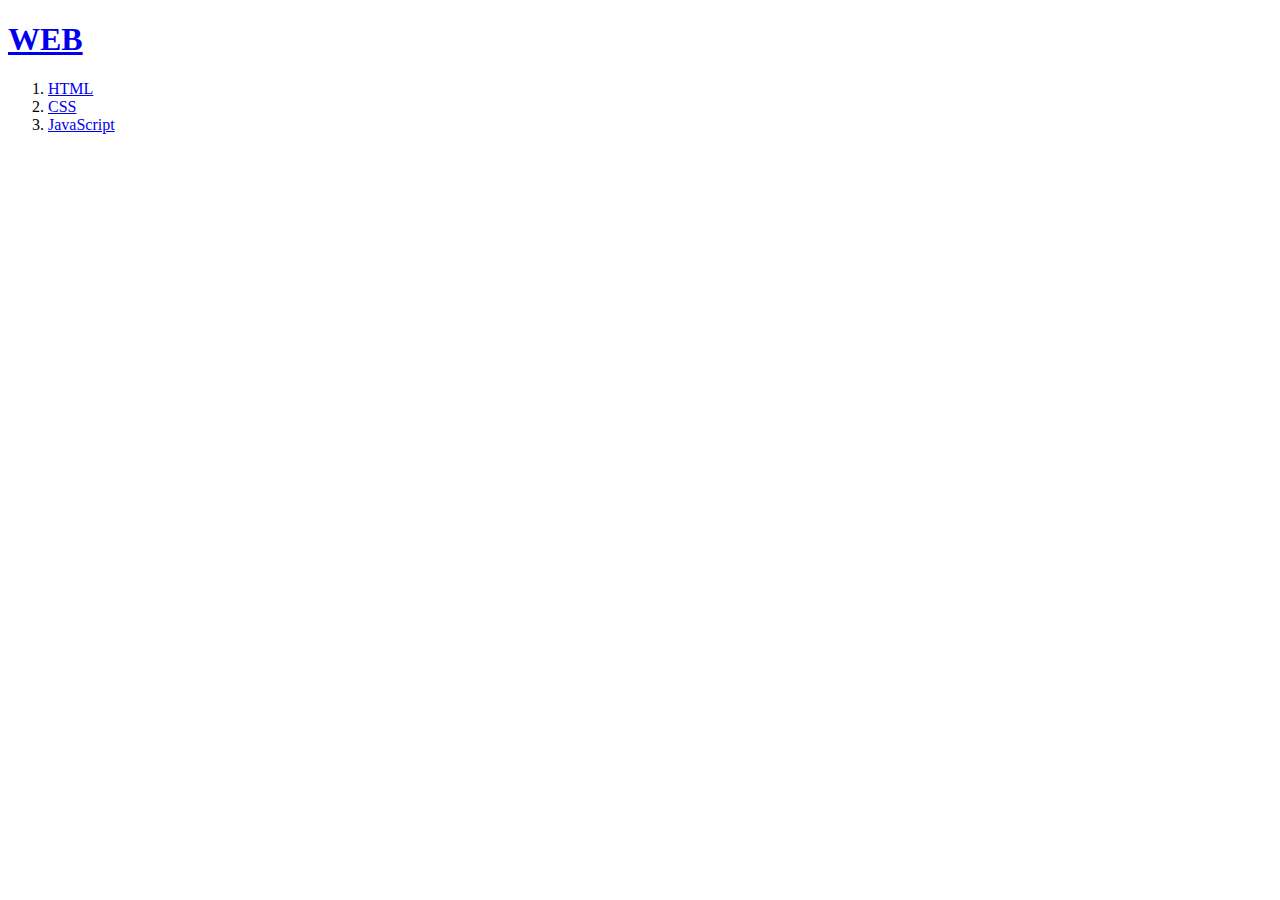
<file: index.html>
<!DOCTYPE html>
<html>

<head>
    <title>WEB - html</title>
    <meta charset="utf-8">
</head>

<body>
    <h1><a href="index.html">WEB</a></h1>
    <ol>
        <li><a href="1.html">HTML</a><br></li>
        <li><a href="2.html">CSS</a><br></li>
        <li><a href="3.html">JavaScript</a><br></li>
    </ol>

</body>
</html>
</file>
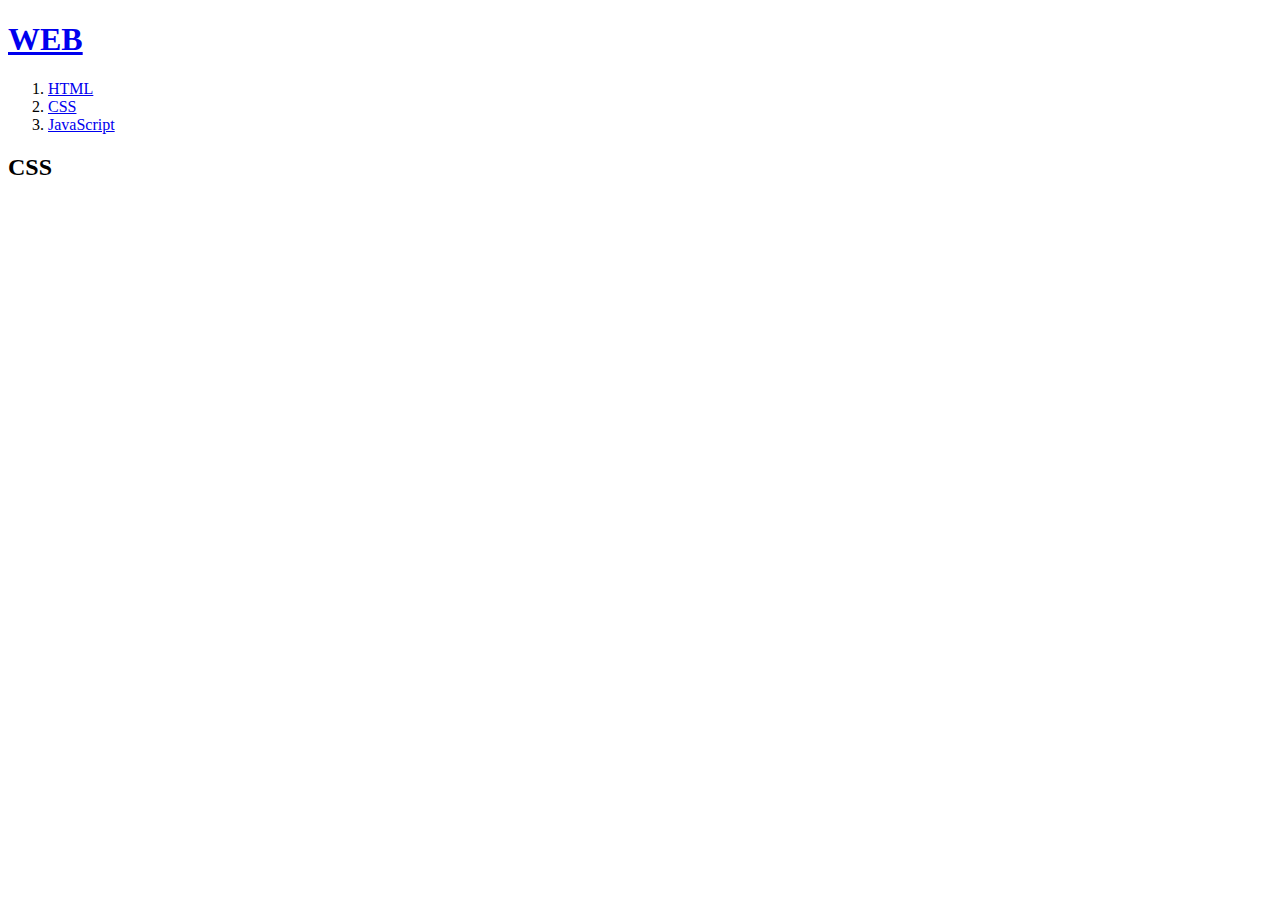
<file: 2.html>
<!DOCTYPE html>
<html>

<head>
    <title>CSS - html</title>
    <meta charset="utf-8">
</head>

<body>
    <h1><a href="main.html">WEB</a></h1>
    <ol>
        <li><a href="1.html">HTML</a><br></li>
        <li><a href="2.html">CSS</a><br></li>
        <li><a href="3.html">JavaScript</a><br></li>
    </ol>
    <h2>CSS</h2>
</body>
</html>
</file>
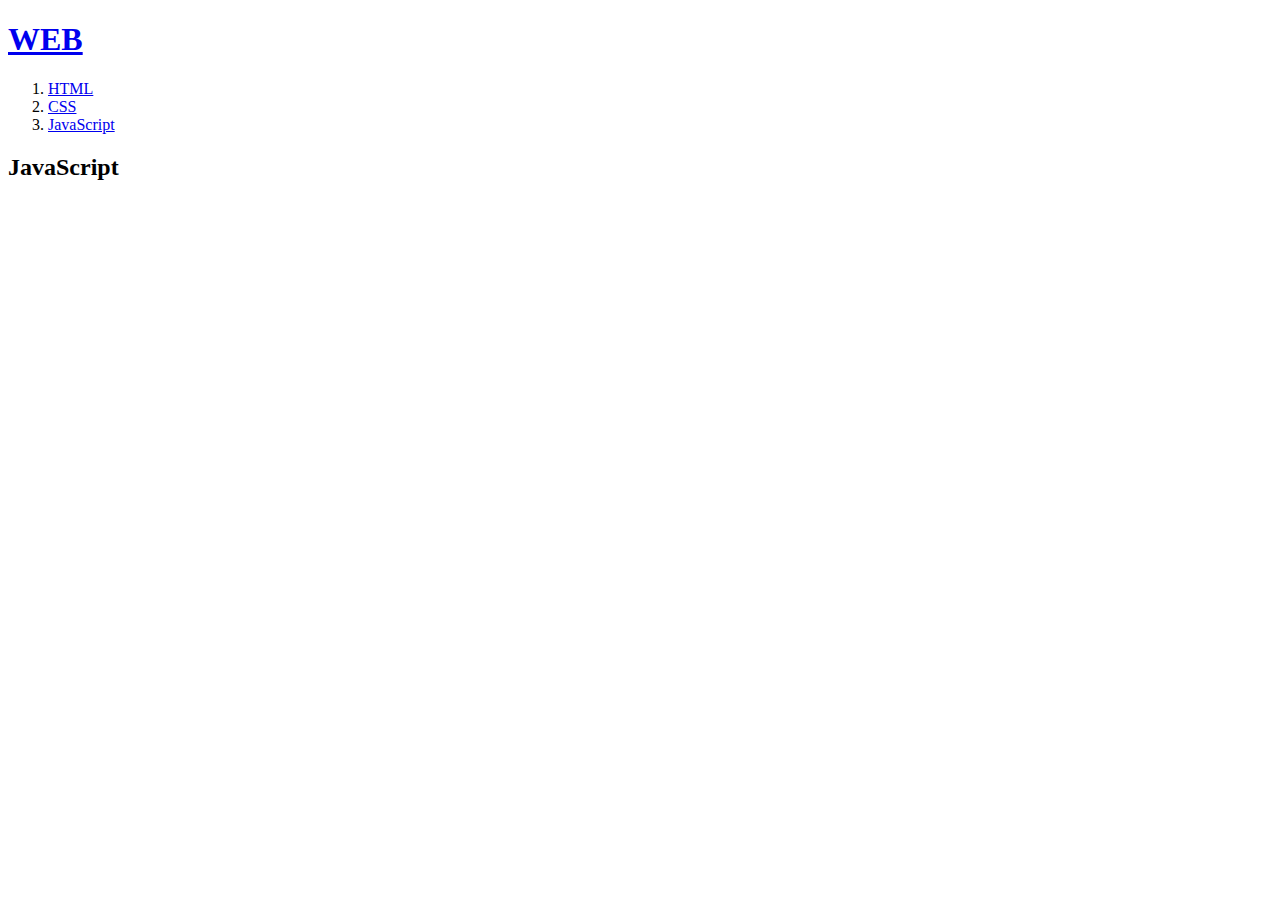
<file: 3.html>
<!DOCTYPE html>
<html>

<head>
    <title>JavaScript - html</title>
    <meta charset="utf-8">
</head>

<body>
    <h1><a href="main.html">WEB</a></h1>
    <ol>
        <li><a href="1.html">HTML</a><br></li>
        <li><a href="2.html">CSS</a><br></li>
        <li><a href="3.html">JavaScript</a><br></li>
    </ol>
    <h2>JavaScript</h2>
</body>
</html>
</file>
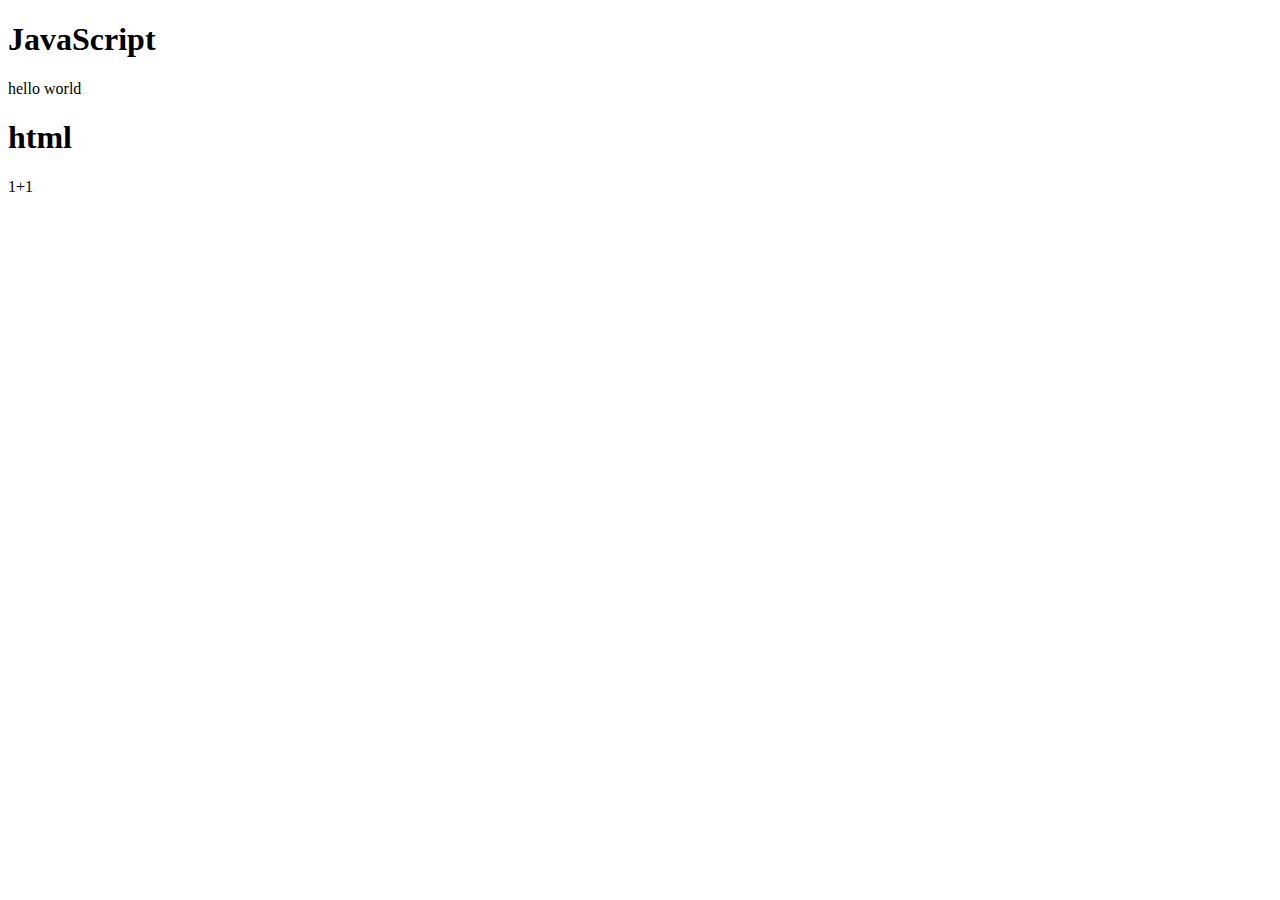
<file: ex1.html>
<!DOCTYPE html>
<html>
    <head>
        <meta charset="utf-8">
        <title></title>
    </head>
    <body>
        <h1>JavaScript</h1>
        <script>
            document.write('hello world');
        </script>
        <h1>html</h1>
        1+1
    </body>
</html>
</file>
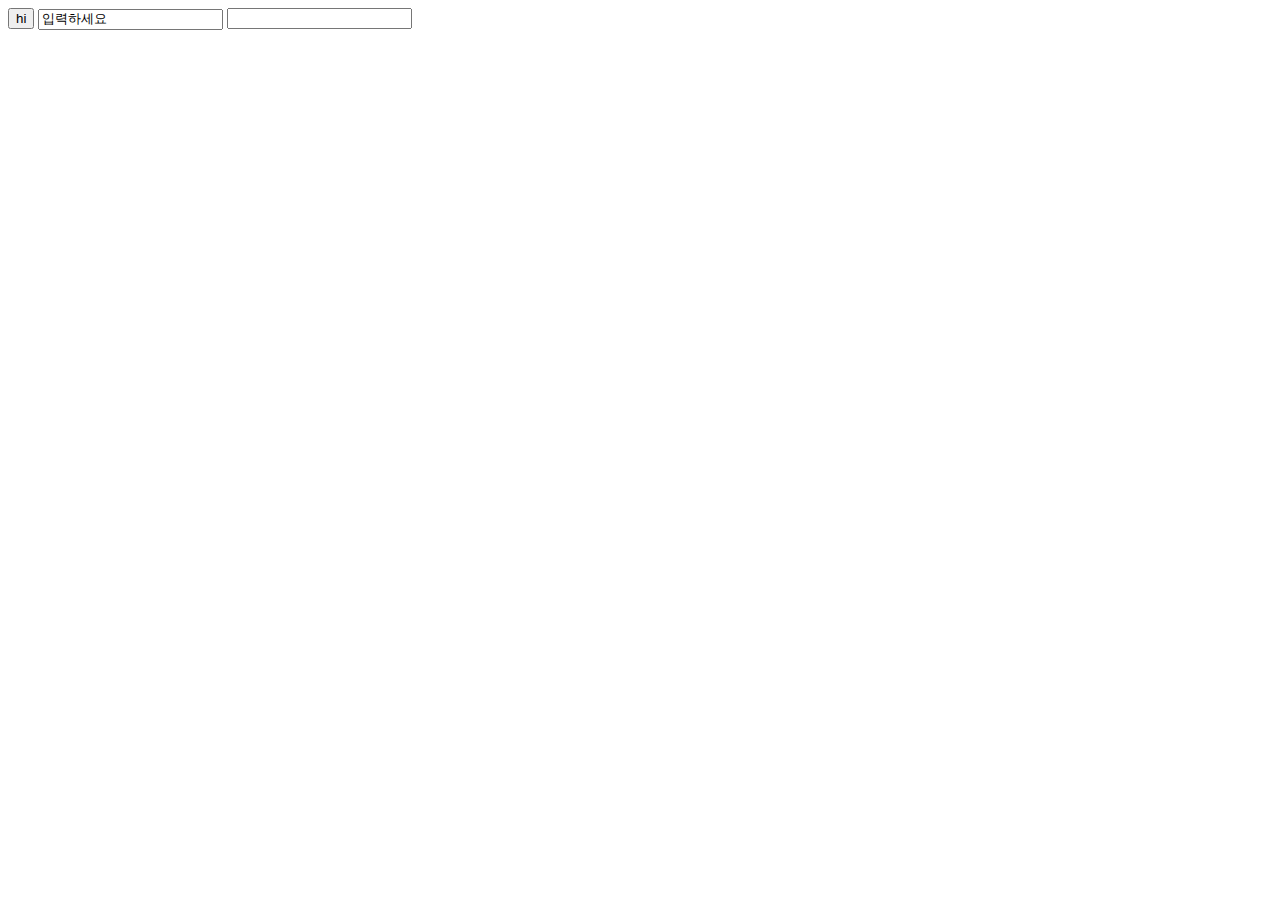
<file: ex2.html>
<!DOCTYPE html>
<html>
    <head>
        <meta charset="utf-8">
        <title></title>
    </head>
    <body>
        <input type="button" value="hi" onclick="alert('hi')">
        <input type="text" value="입력하세요" onchange="alert('안돼')">
        <input type="text" onkeydown="alert('key down!')">
    </body>
</html>
</file>
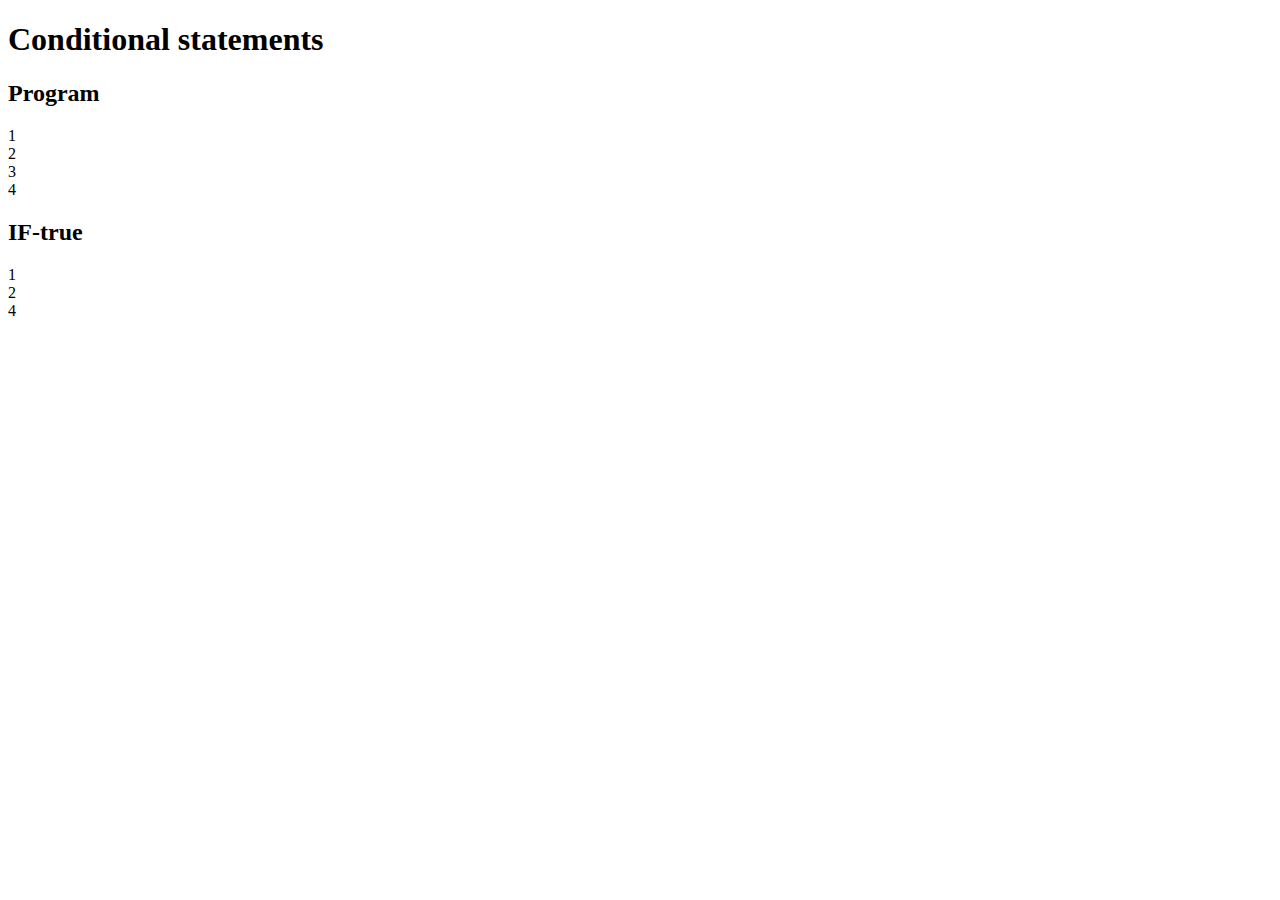
<file: ex5.html>
<!DOCTYPE html>
<html>
    <head>
        <meta charset="utf-8">
        <title></title>
    </head>
    <body>
        <h1>Conditional statements</h1>
        <h2>Program</h2>
        <script>
            document.write("1<br>");
            document.write("2<br>");
            document.write("3<br>");
            document.write("4<br>");
        </script>
        <h2>IF-true</h2>
        <script>
            document.write("1<br>");
            if(true){
            document.write("2<br>");
            }else{
            document.write("3<br>");
            }
            document.write("4<br>");
        </script>
    </body>
</html>
</file>
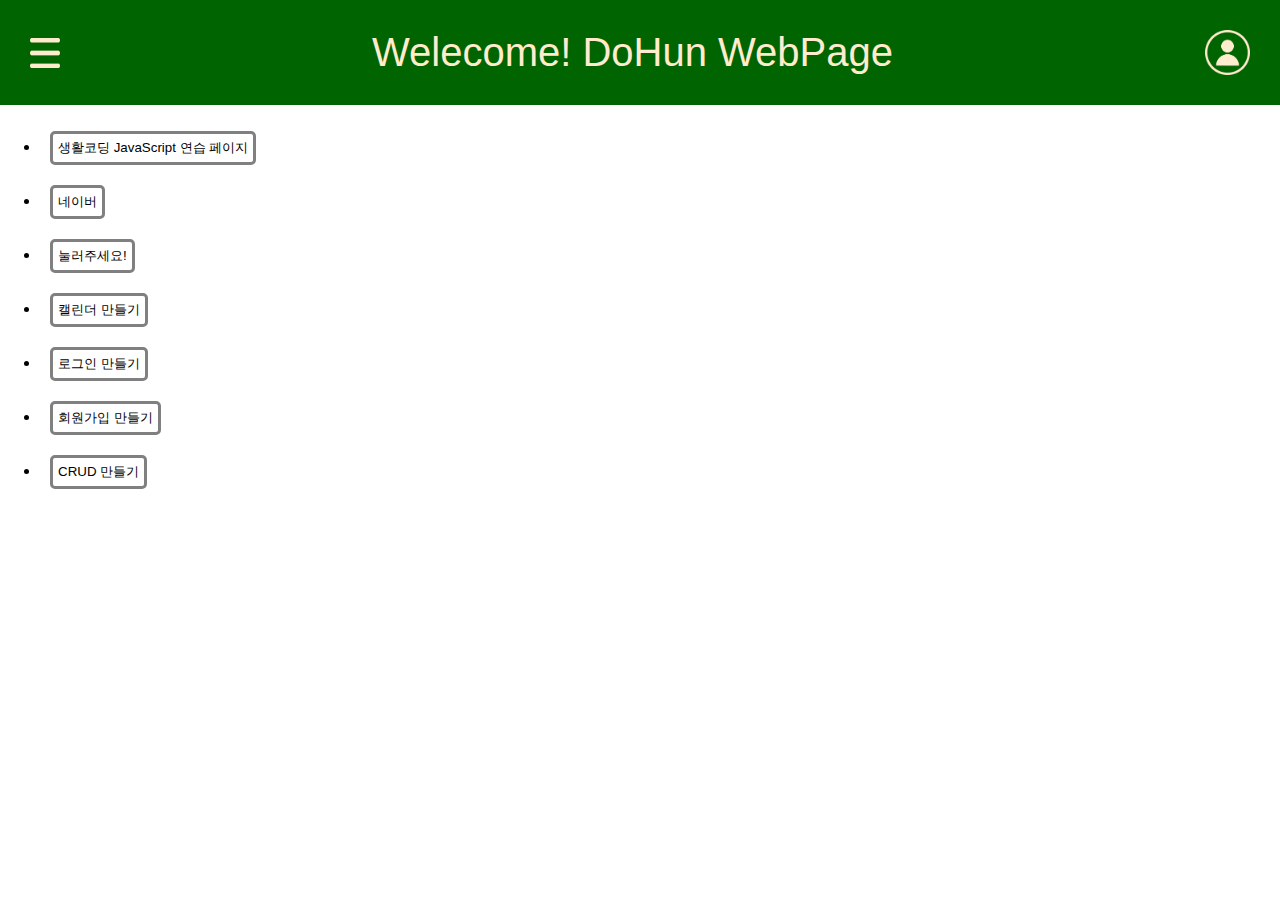
<file: main.html>
<!DOCTYPE html>
<html>
    <head>
        <title>MAIN_PAGE</title>
        <meta charset="utf-8">
        <link rel="stylesheet" href="css/gray_button.css">
        <link rel="stylesheet" href="css/title_style.css">
    </head>
    <style>
        
    </style>
    <script>
        function btn1(){
            alert('TEST1로 이동합니다.');
            window.location.href = "1.html";
        }
        function btn2(){
            alert('네이버로 이동하겠습니다!');
            window.location.href = "https://www.naver.com";
        }
        function btn3(){
            // box id를 가진 요소 가져오기
            const box = document.getElementById('box');
            // box 에 class 토글하기
            box.classList.toggle('hidden');
        }
        function chart_btn(){
            window.location.href = "main.html";
        }
        function profile_btn(){
            window.location.href = "profile.html";
        }
        function calender_btn(){
            window.location.href = "calender.html";
        }
        function login_btn(){
            window.location.href = "login.html";
        }
        function join_btn(){
            window.location.href = "join.html";
        }
        function crud_btn(){
            window.location.href = "crud.html";
        }
    </script>
    <body>
        <div class="title_color">
            <div class="title_padding">
                <div class="title_style">
                    <span class="wrapper">
                        <img class="chart_align" src="img/chart1_img.png" onclick="
                        chart_btn();
                        ">
                    </span>
                    <span>Welecome! DoHun WebPage</span>
                    <span class="profile_align">
                        <img class="profile_img" src="img/profile_img.png" onclick="
                        profile_btn();
                        ">
                    </span>
                </div>
            </div>
        </div>

        <ul>
            <li>
                <button class="btn" onclick="btn1()">생활코딩 JavaScript 연습 페이지</button>
            </li>
            <li>
                <button class="btn" onclick="btn2()">네이버</button>
            </li>
            <li>
                <button class="btn" onclick="btn3()">눌러주세요!</button>
            </li>
            <li>
                <button class="btn" onclick="calender_btn()">캘린더 만들기</button>
            </li>
            <li>
                <button class="btn" onclick="login_btn()">로그인 만들기</button>
            </li>
            <li>
                <button class="btn" onclick="join_btn()">회원가입 만들기</button>
            </li>
            <li>
                <button class="btn" onclick="crud_btn()">CRUD 만들기</button>
            </li>
        </ul>
        
        
        
    </body>
</html>
</file>
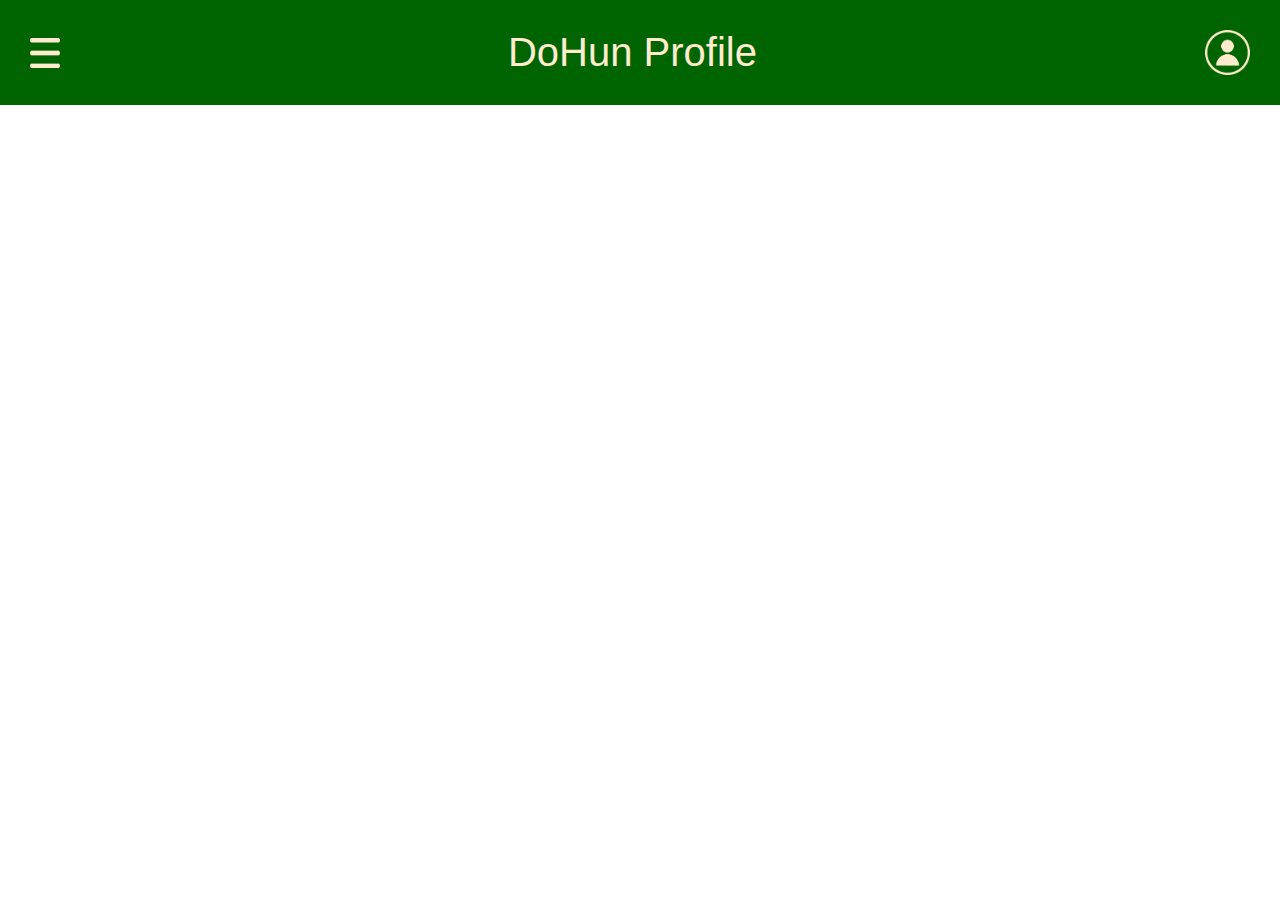
<file: profile.html>
<!DOCTYPE html>
<html>
    <head>
        <title>MAIN_PAGE</title>
        <meta charset="utf-8">
        <link rel="stylesheet" href="css/gray_button.css">
        <link rel="stylesheet" href="css/title_style.css">
    </head>
    <style>
        
    </style>
    <script>
        function chart_btn(){
            window.location.href = "main.html";
        }
        function profile_btn(){
            window.location.href = "profile.html";
        }
    </script>
    <body>
        <div class="title_color">
            <div class="title_padding">
                <div class="title_style">
                    <span class="wrapper">
                        <img class="chart_align" src="img/chart1_img.png" onclick="
                        chart_btn();
                        ">
                    </span>
                    <span>DoHun Profile</span>
                    <span class="profile_align">
                        <img class="profile_img" src="img/profile_img.png" onclick="
                        profile_btn();
                        ">
                    </span>
                </div>
            </div>
        </div>
    </body>
</html>
</file>
<file: css/gray_button.css>
@charset "utf-8";

.btn{
    padding: 5px;
    margin: 10px;
    border: 3px solid gray;
    border-radius: 5px;
    background-color: white;
    cursor: pointer;

    transition: all 500ms ease;
}
.btn:hover{
    background-color: gray;
    color: white;
}
</file>
<file: css/title_style.css>
.title_color{
    background-color:darkgreen;
    color: blanchedalmond;
}
.title_style{
    text-align: center;
    font-size: 40px;
    font-family: Impact, Haettenschweiler, 'Arial Narrow Bold', sans-serif;
}
.title_padding{
    padding: 30px;
}
body{
    margin: 0px;
}
.profile_img{
    height: 45px;
    width: 45px;
    float:right;
    cursor: pointer;
}
.chart_align{
    height: 30px;
    width: 30px;
    float:left;
    margin-top: 8px;
    cursor: pointer;
}


.main{
    text-align: center;
    font-size: 35px;
    font-family: Impact, Haettenschweiler, 'Arial Narrow Bold', sans-serif;

    padding: 20px;
    padding-left: 30px;
    padding-right: 30px;
    
    border: darkgreen solid 5px;
    border-radius: 50%;
    text-decoration: none;
}
.main_margin{
    margin:4% 0;
    text-align: center;
}
</file>
